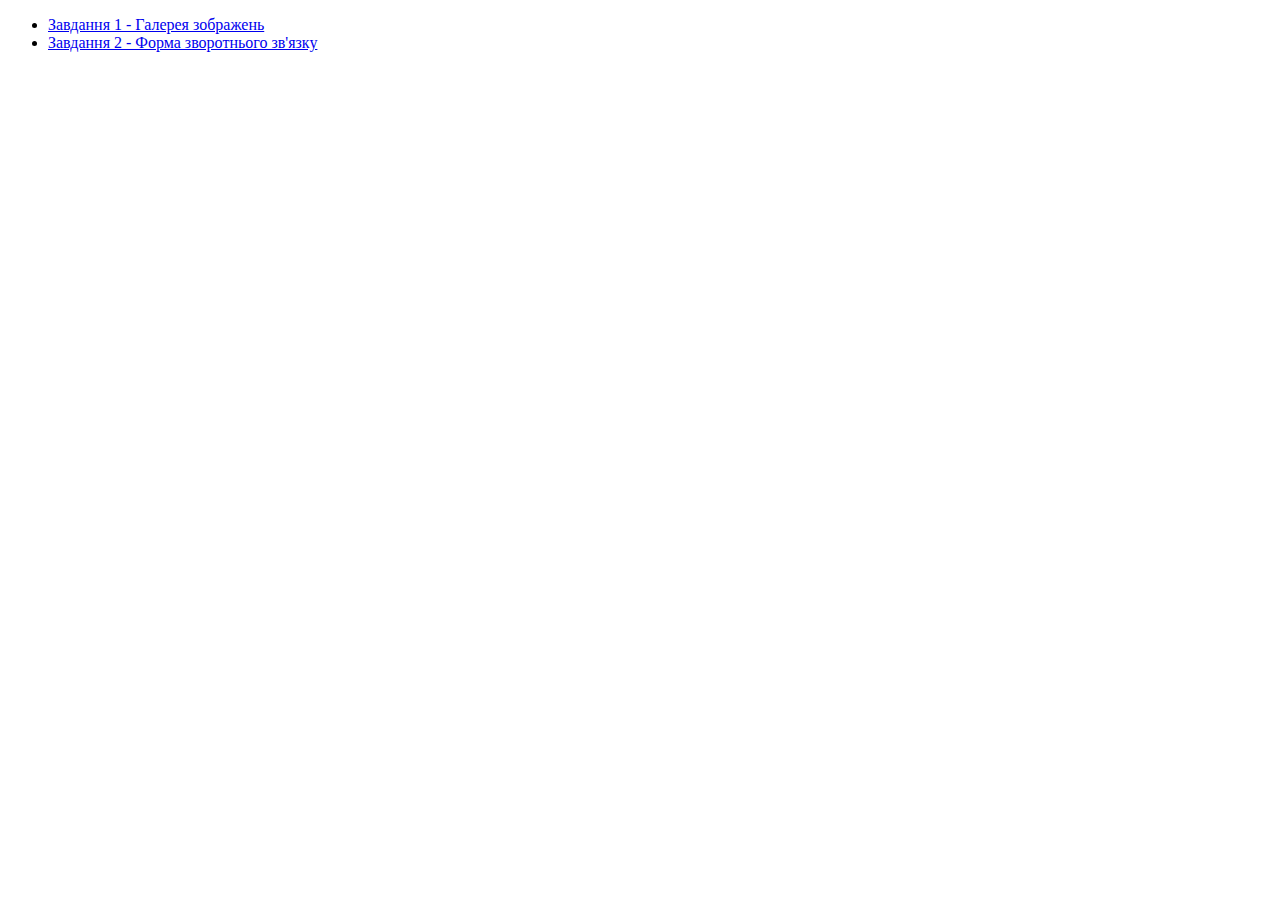
<file: index.html>
<!DOCTYPE html>
<html lang="en">
  <head>
    <meta charset="UTF-8" />
    <link rel="icon" type="image/svg+xml" href="/goit-js-hw-09/favicon.svg" />
    <meta name="viewport" content="width=device-width, initial-scale=1.0" />
    <title>Vanilla App Template</title>
  </head>
  <body>
    <header class="header">
  <nav class="nav">
    <ul class="nav-list">
      <li class="nav-item">
        <a href="./01-gallery.html" class="nav-link">Завдання 1 - Галерея зображень</a>
      </li>

      <li class="nav-item">
        <a href="./02-form.html" class="nav-link">Завдання 2 - Форма зворотнього зв'язку</a>
      </li>
    </ul>
  </nav>
</header>


  </body>
</html>
</file>
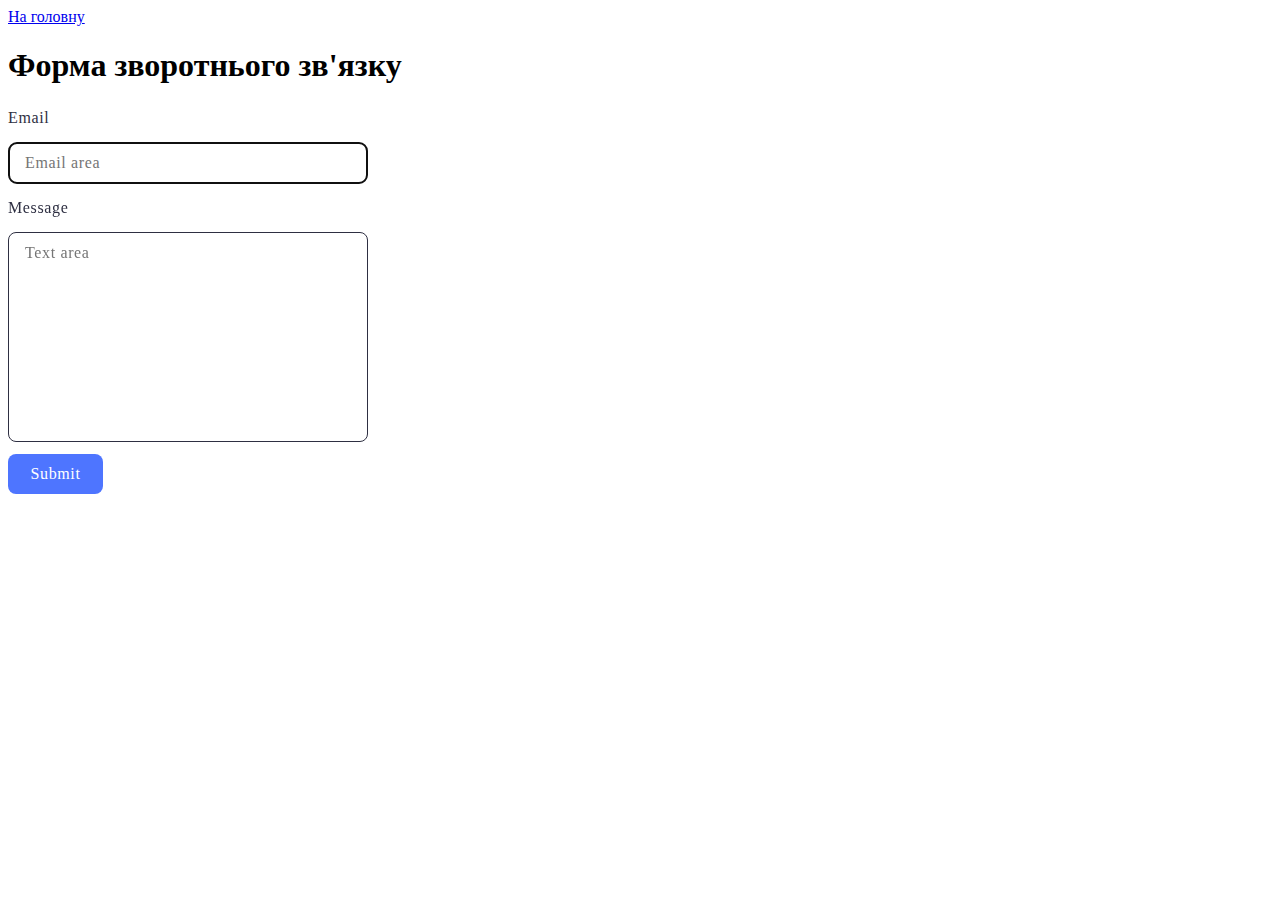
<file: src/02-form.html>
<!DOCTYPE html>
<html lang="en">
  <head>
    <meta charset="UTF-8" />
    <meta http-equiv="X-UA-Compatible" content="IE=edge" />
    <meta name="viewport" content="width=device-width, initial-scale=1.0" />
    <title>Page 3</title>
    <link rel="stylesheet" href="./css/form.css">
  </head>
  <body>
    <section>
      <a href="./index.html">На головну</a>
      <h1>Форма зворотнього зв'язку</h1>

        <form class="feedback-form" autocomplete="off">
          <label class="feedback-label">
            Email
            <input class="feedback-input-email" type="email" placeholder="Email area" name="email" autofocus />
          </label>
          <label class="feedback-label">
            Message
            <textarea name="message" rows="8" placeholder="Text area"></textarea>
          </label>
          <button class="btn-submit" type="submit">Submit</button>
        </form>

    </section>
    <script type="module" src="./js/02-form.js"></script>
  </body>
</html>
</file>
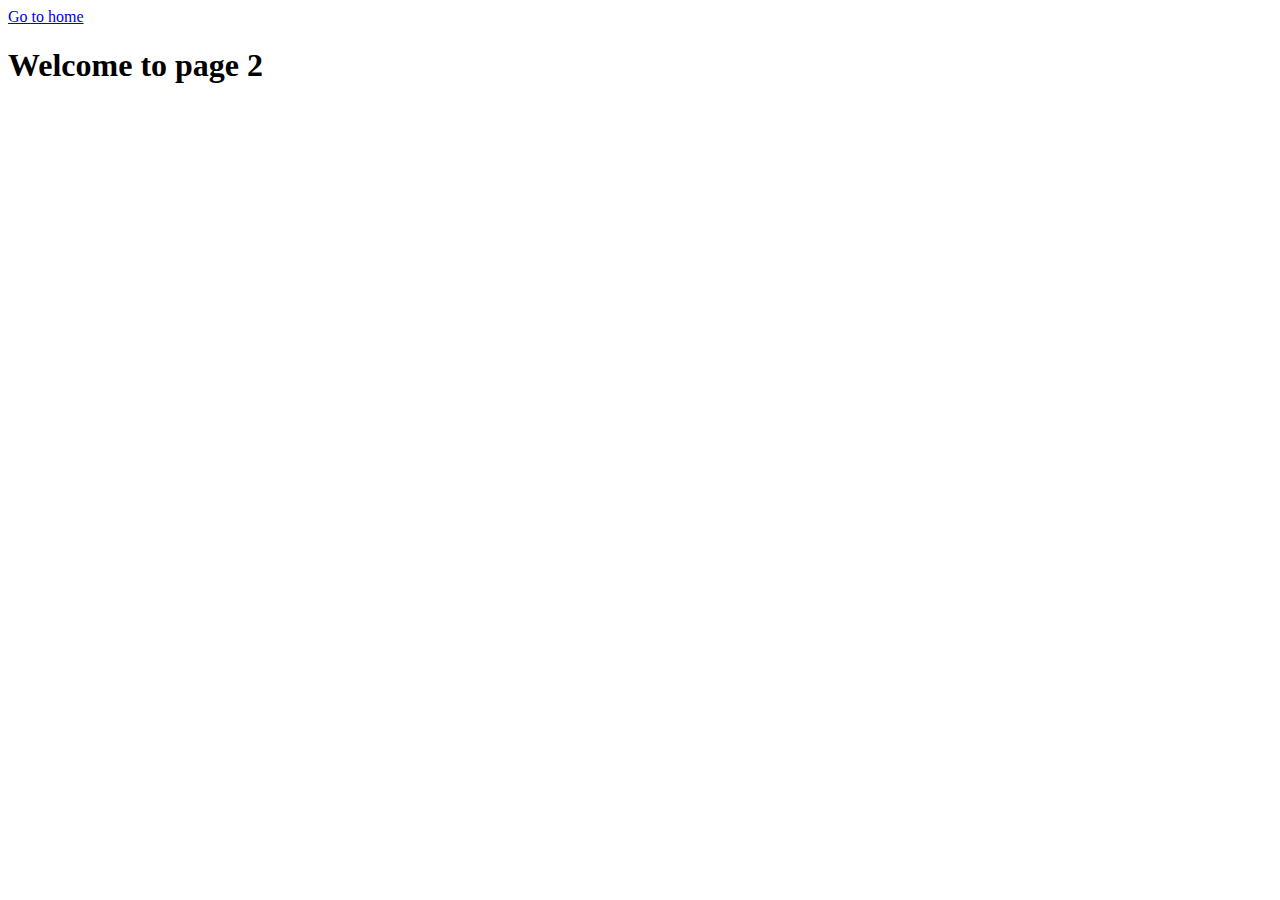
<file: src/page-2.html>
<!DOCTYPE html>
<html lang="en">
  <head>
    <meta charset="UTF-8" />
    <meta http-equiv="X-UA-Compatible" content="IE=edge" />
    <meta name="viewport" content="width=device-width, initial-scale=1.0" />
    <title>Page 2</title>
  </head>
  <body>
    <section>
      <a href="./index.html">Go to home</a>
      <h1>Welcome to page 2</h1>
    </section>
  </body>
</html>
</file>
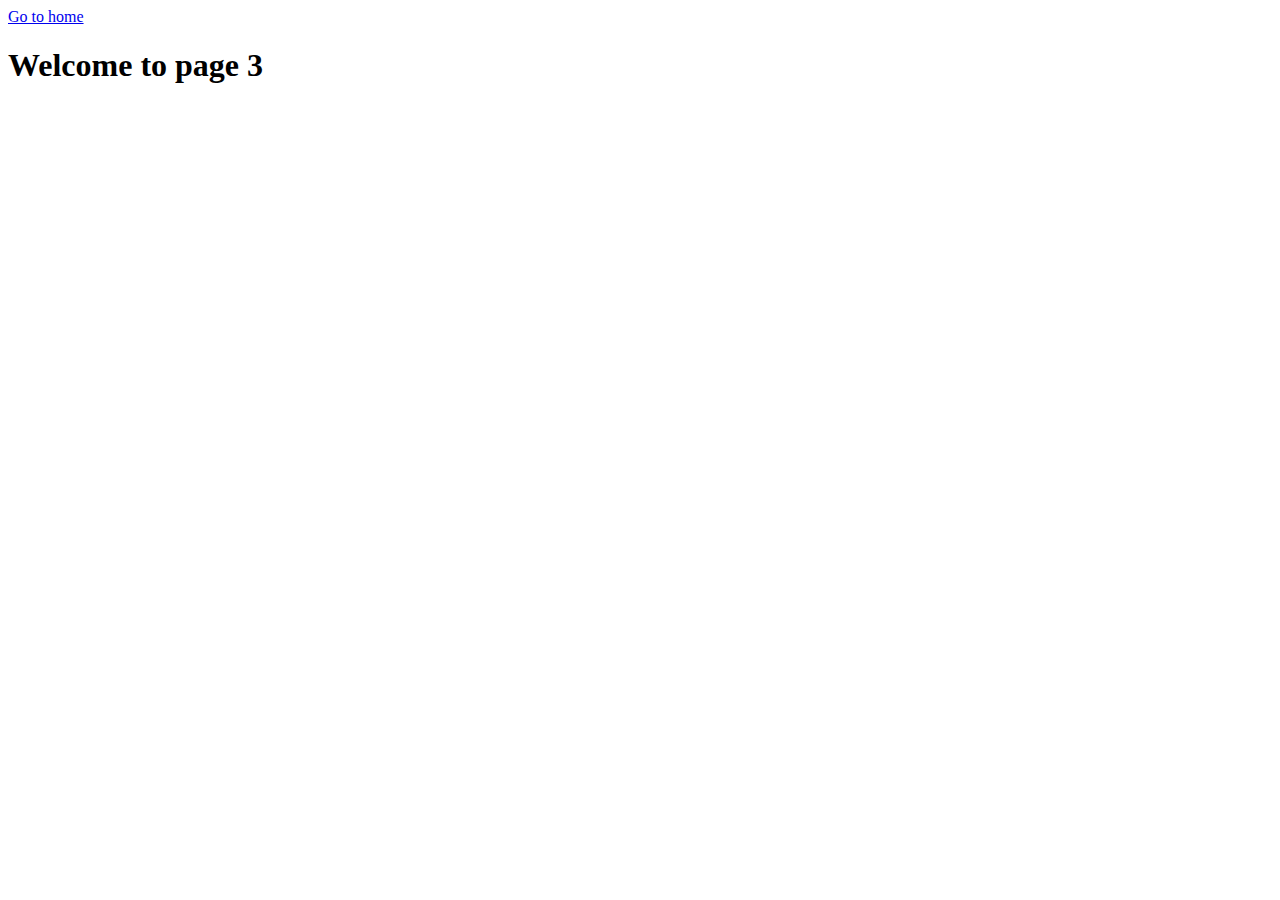
<file: src/page-3.html>
<!DOCTYPE html>
<html lang="en">
  <head>
    <meta charset="UTF-8" />
    <meta http-equiv="X-UA-Compatible" content="IE=edge" />
    <meta name="viewport" content="width=device-width, initial-scale=1.0" />
    <title>Page 3</title>
  </head>
  <body>
    <section>
      <a href="./index.html">Go to home</a>
      <h1>Welcome to page 3</h1>
    </section>
  </body>
</html>
</file>
<file: src/css/form.css>
.feedback-label {
    font-family: Montserrat;
    color: #2E2F42;
    font-size: 16px;
    font-weight: 400;
    line-height: 24px;
    letter-spacing: 0.04em;
    text-align: left;
    display: flex;
    flex-direction: column;
    width: 360px;
}

.feedback-input-email {
    font-family: Montserrat;
    color: #2E2F42;
    font-size: 16px;
    font-weight: 400;
    line-height: 24px;
    letter-spacing: 0.04em;
    padding: 8px 16px;
    border-radius: 8px;
    border: 1px solid #2E2F42;
    margin: 12px 0;
}

textarea {
    font-family: Montserrat;
    color: #2E2F42;
    font-size: 16px;
    font-weight: 400;
    line-height: 24px;
    letter-spacing: 0.04em;
    margin: 12px 0;
    resize: none;
    padding: 8px 16px;
    border-radius: 8px;
    border: 1px solid #2E2F42;
}

.btn-submit {
    width: 95px;
    height: 40px;
    padding: 8px 16px;
    display: flex;
    justify-content: center;
    color: #FFFFFF;
    background:#4E75FF;
    border: none;
    border-radius: 8px;
    text-align: center;
    cursor: pointer;
    font-family: Montserrat;
    font-size: 16px;
    font-weight: 500;
    line-height: 24px;
    letter-spacing: 0.04em;
    text-align: left;
}

.btn-submit:hover,
.btn-submit:focus{
    background-color: #6C8CFF;
}
</file>
